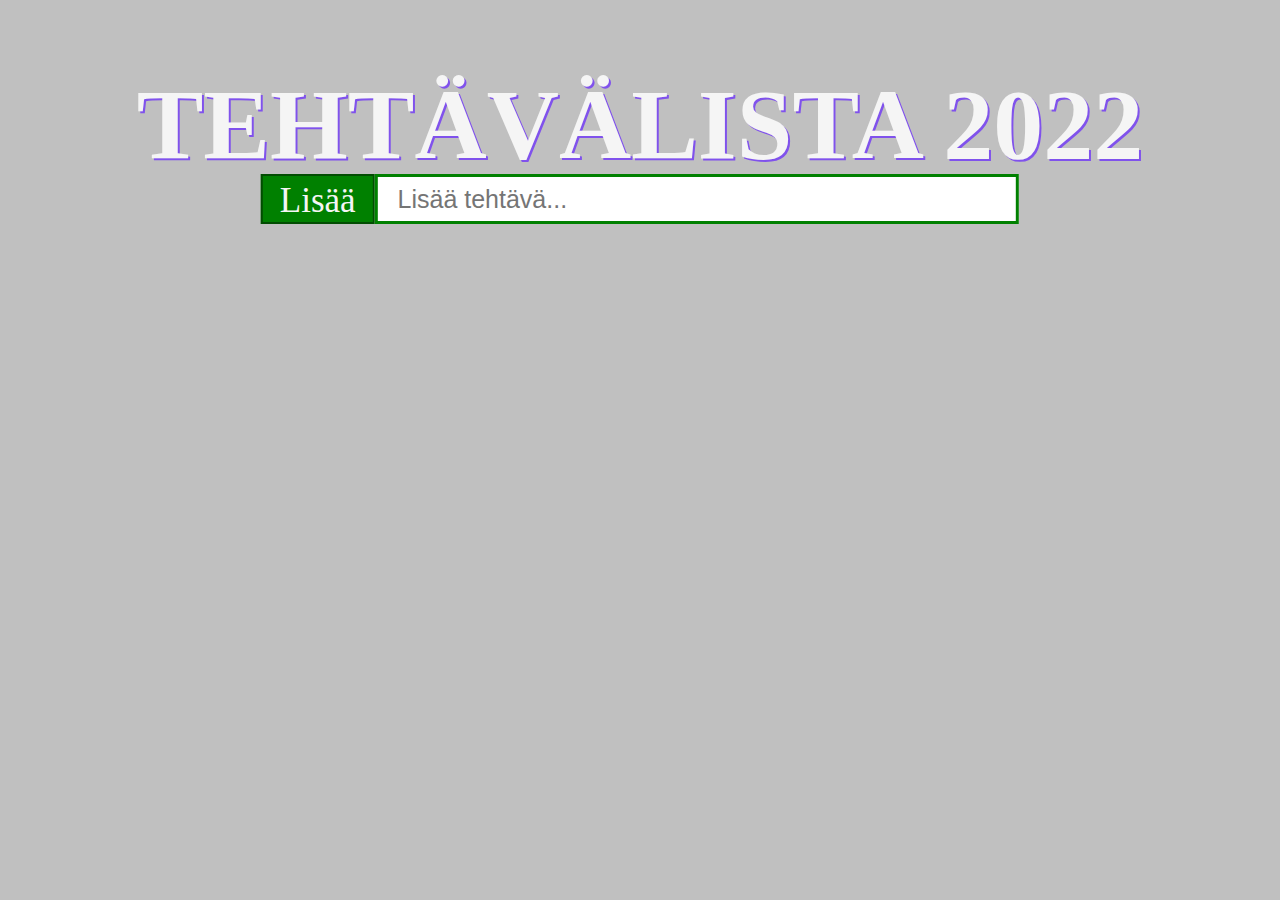
<file: index.html>
<!DOCTYPE html>
<html lang="fi">

<head>
  <meta charset="UTF-8" />
  <meta name="viewport" content="width=device-width, initial-scale=1" />

  <link rel="stylesheet" href="styles.css" />
  <title>Tehtävälista 2022</title>
</head>

<body>

  <H1>TEHTÄVÄLISTA 2022</H1>

  <div id="myDIV" class="container">


    <input type="text" id="inputField" placeholder="Lisää tehtävä...">
    <span onclick="uusiElementti()" class="addBtn" id=addNappi>Lisää</span>
  </div>
  <ul id="myUL"></ul>



</body>

<script src="script.js"></script>

</html>
</file>
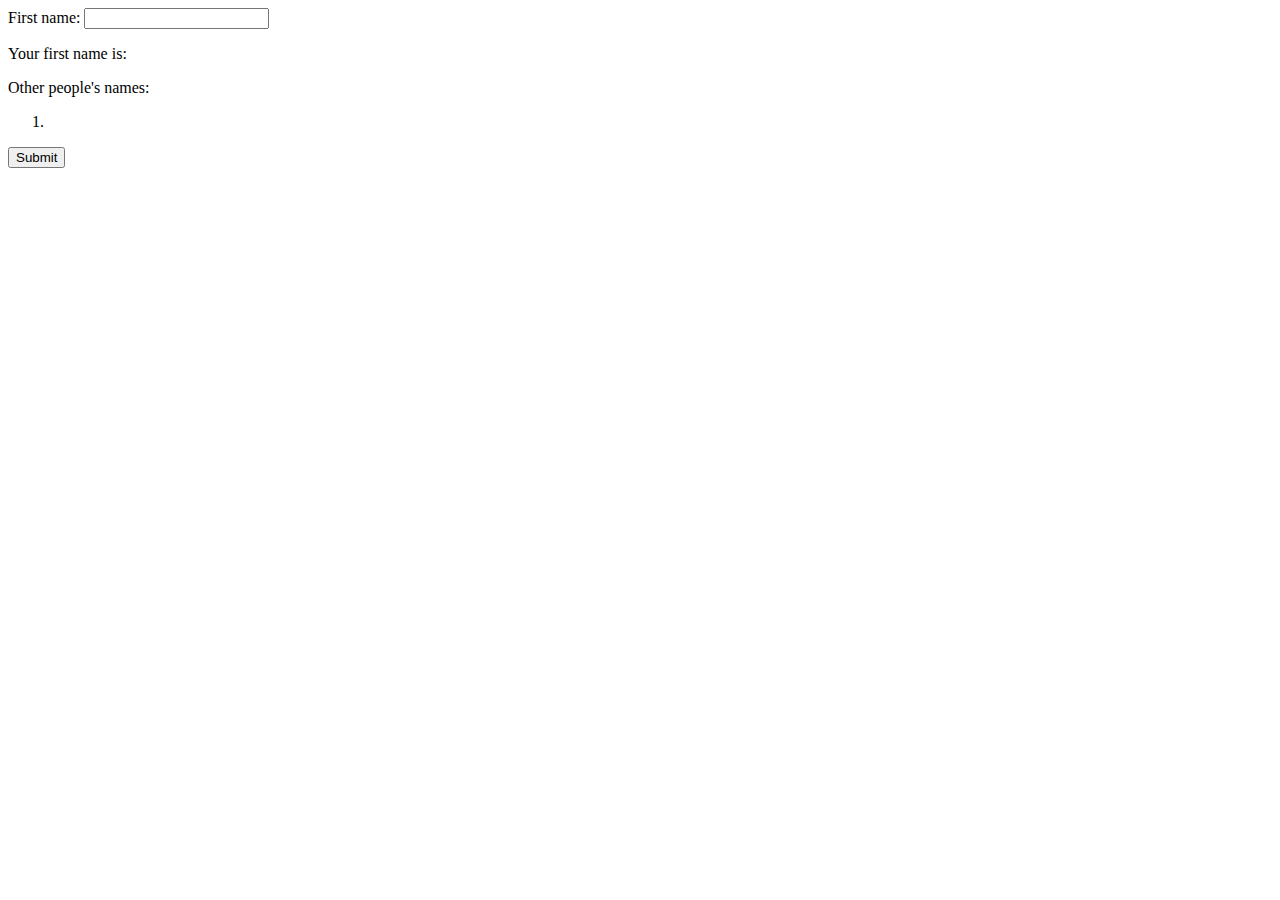
<file: koodi.html>
<!DOCTYPE html>
    <head>
    First name: <input type="text" id="firstname"><br> 
   
    <script type="text/javascript">
    var x= [];
   
    function changeText2(){
        var firstname = document.getElementById('firstname').value;
var entry = document.createElement('li');
entry.appendChild(document.createTextNode(firstname));
list.appendChild(entry);
    }
    </script>
   
    <p>Your first name is: <b id='boldStuff2'></b> </p> 
    <p> Other people's names: </p>
    
    <ol>
        <li id = "demo"> </li> 
    </ol>
   
    <input type='button' onclick='changeText2()'   value='Submit'/> 
   
    </head>
    <body>
    </body>
    </html>
</file>
<file: styles.css>
*{
    box-sizing: border-box;
}
body    {
    background-color: silver;
}
H1 {
    text-align: center;
    font-size: 100px;
    color: whitesmoke;
    text-shadow: #8052ec 2px 2px;
}


.container{
    width: 60%;
    top: 35%;
    left: 50%;
    background-color: silver;
    min-width: 500px;
    position: relative;
    min-height: 150px;
    transform: translate(-50%,-50%);
}

.container:after {
    content: "";
    display: table;
    clear: both;
}


.addBtn {
    font-weight: 500;
    font-size: 35px;
    background-color: green;
    color: whitesmoke;
    cursor: pointer;
    outline: none;
    text-align: center;
    line-height: 50px;
    width: 15%;
    height: 50px;
    float: left;    
    border: 2px solid rgb(2, 77, 2); 
}

.addBtn:hover {
    background-color: #89c28b;
    color: white;
}

.close {
    position: absolute;
    right: 0;
    top: 0;
    padding: 12px 16px 12px 16px;
}

input {
    margin: 0 auto;
    border: solid green 3px;
    width: 85%;
    padding: 20px;
    position: relative;
    vertical-align: middle;
    font-size: 25px;
    height: 50px;
    }

ul {
    margin: 0
}

ul li {
    cursor: pointer;
    position: relative;
    width: 50%;
    left: 50%;
    list-style-type: upper-roman;
    padding: 15px;
    background: grey;
    font-size: 30       px;
    transform: translate(-50%, -50%);

    text-align: center;
    



    -webkit-user-select: none;
    -moz-user-select: none;
    -ms-user-select: none;
    user-select: none;
}


ul li.checked {
    background: darkgreen;
    color: whitesmoke;
    text-decoration: line-through black;
    text-align: center;
}

ul li.checked::before {
    content: '';
    position: absolute;
    border-color: black;
    border-style: solid;
    border-width: 0 2px 2px 0;
    top: 10px;
    left: 16px;
    transform: rotate(45deg);
    height: 15px;
    width: 7px;
}
</file>
